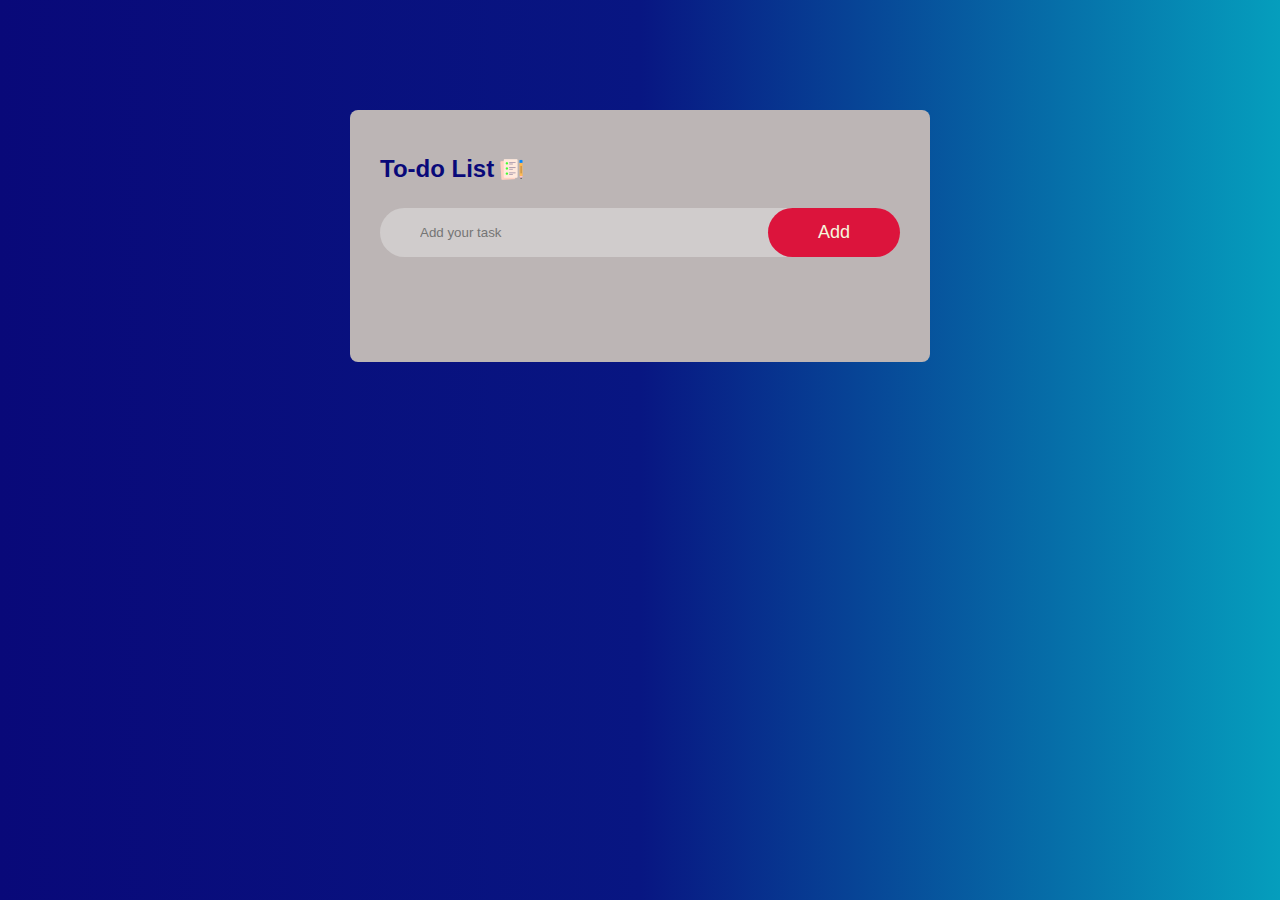
<file: To-Do List/index.html>
<!DOCTYPE html>
<html lang="en">
<head>
    <meta charset="UTF-8">
    <meta name="viewport" content="width=device-width, initial-scale=1.0">
    <link rel="stylesheet" href="style.css">
    <title>To-do List App</title>
</head>
<body>
    <div class="container">
        <div class="todo">
            <h2>To-do List <img src="icon.png" ></h2>
            <div class="row">
                <input type="text" id="input-box" placeholder="Add your task">
                <button onclick="AddTask()">Add</button>
            </div>
            <ul id="list">
              <!---  <li class="done">Task 1</li>
                <li>Task 2</li>
                <li>Task 3</li> -->
            </ul>
        </div>
    </div>
    <script src="script.js"></script>
</body>
</html>
</file>
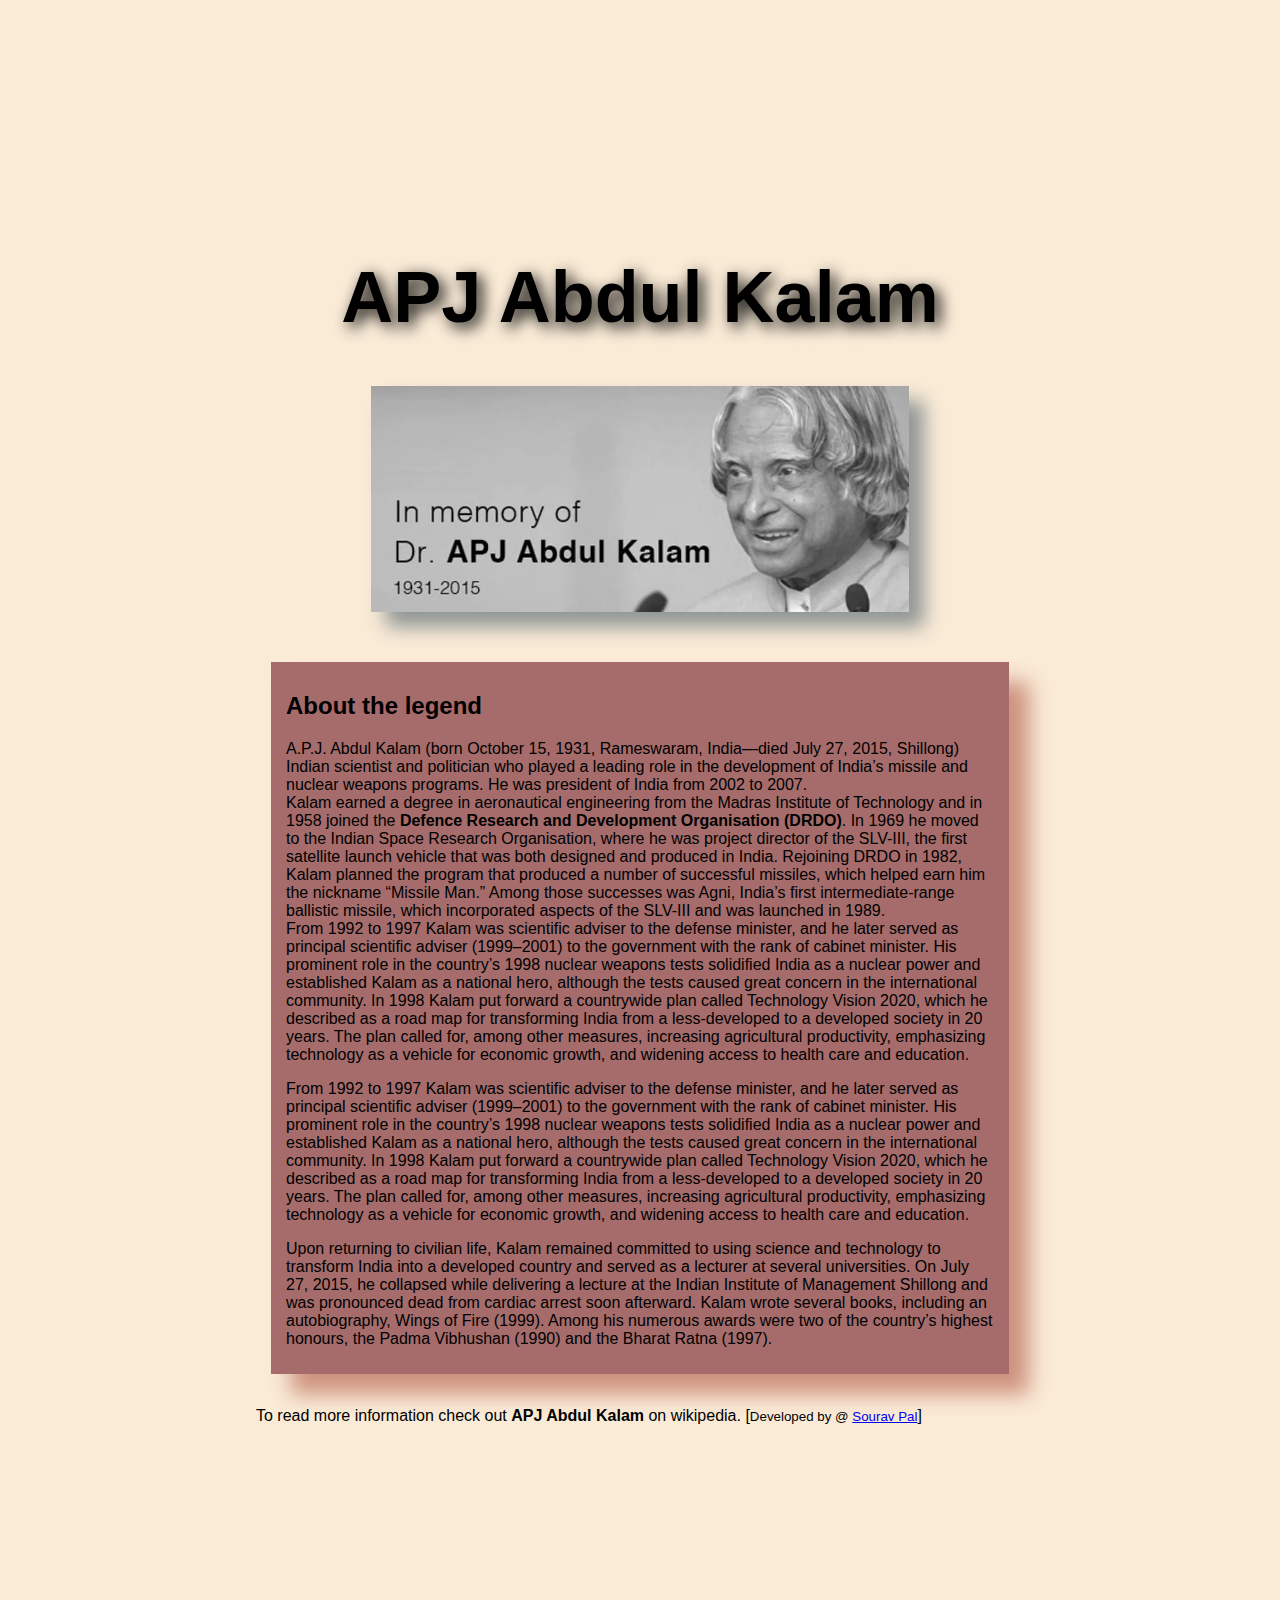
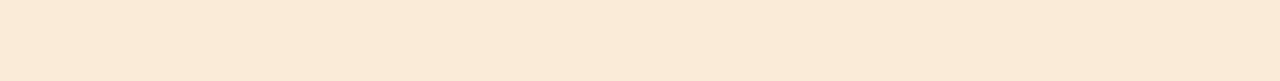
<file: tribute page/index.html>
<!DOCTYPE html>
<html lang="en">

<head>
    <meta charset="UTF-8">
    <meta name="viewport" content="width=device-width, initial-scale=1.0">
    <link rel="stylesheet" href="style.css">
    <title>Tribute page</title>
</head>

<body>
    <main id="main">
    <div>
        <h1 id="title">APJ Abdul Kalam</h1>
    </div>

    <div id="img">
        <img src="apj.webp" alt="" class="center">
    </div>

    <div id="data">
        <h2 id="tribute">About the legend</h2>
        <p>
            A.P.J. Abdul Kalam (born October 15, 1931, Rameswaram, India—died July 27, 2015, Shillong) Indian scientist
            and politician who played a leading role in the development of India’s missile and nuclear weapons programs.
            He was president of India from 2002 to 2007.
            <br>
            Kalam earned a degree in aeronautical engineering from the Madras Institute of Technology and in 1958 joined
            the <b> Defence Research and Development Organisation (DRDO)</b>. In 1969 he moved to the Indian Space Research
            Organisation, where he was project director of the SLV-III, the first satellite launch vehicle that was both
            designed and produced in India. Rejoining DRDO in 1982, Kalam planned the program that produced a number of
            successful missiles, which helped earn him the nickname “Missile Man.” Among those successes was Agni,
            India’s first intermediate-range ballistic missile, which incorporated aspects of the SLV-III and was
            launched in 1989.
            <br>
            From 1992 to 1997 Kalam was scientific adviser to the defense minister, and he later served as principal
            scientific adviser (1999–2001) to the government with the rank of cabinet minister. His prominent role in
            the country’s 1998 nuclear weapons tests solidified India as a nuclear power and established Kalam as a
            national hero, although the tests caused great concern in the international community. In 1998 Kalam put
            forward a countrywide plan called Technology Vision 2020, which he described as a road map for transforming
            India from a less-developed to a developed society in 20 years. The plan called for, among other measures,
            increasing agricultural productivity, emphasizing technology as a vehicle for economic growth, and widening
            access to health care and education.
        </p>
        <p>
            From 1992 to 1997 Kalam was scientific adviser to the defense minister, and he later served as principal
            scientific adviser (1999–2001) to the government with the rank of cabinet minister. His prominent role in
            the country’s 1998 nuclear weapons tests solidified India as a nuclear power and established Kalam as a
            national hero, although the tests caused great concern in the international community. In 1998 Kalam put
            forward a countrywide plan called Technology Vision 2020, which he described as a road map for transforming
            India from a less-developed to a developed society in 20 years. The plan called for, among other measures,
            increasing agricultural productivity, emphasizing technology as a vehicle for economic growth, and widening
            access to health care and education.
        </p>
        <p>
            Upon returning to civilian life, Kalam remained committed to using science and technology to transform India
            into a developed country and served as a lecturer at several universities. On July 27, 2015, he collapsed
            while delivering a lecture at the Indian Institute of Management Shillong and was pronounced dead from
            cardiac arrest soon afterward.

            Kalam wrote several books, including an autobiography, Wings of Fire (1999). Among his numerous awards were
            two of the country’s highest honours, the Padma Vibhushan (1990) and the Bharat Ratna (1997).
        </p>
    </div>
    <br>
    To read more information
    check out 
    <a  id="tribute-link" href="https://en.wikipedia.org/wiki/A._P._J._Abdul_Kalam">
        <b>APJ Abdul Kalam</b> on wikipedia. [<small>Developed by @ <a href="#">Sourav Pal</a></small>]
        </a>
        </main>
</body>

</html>
</file>
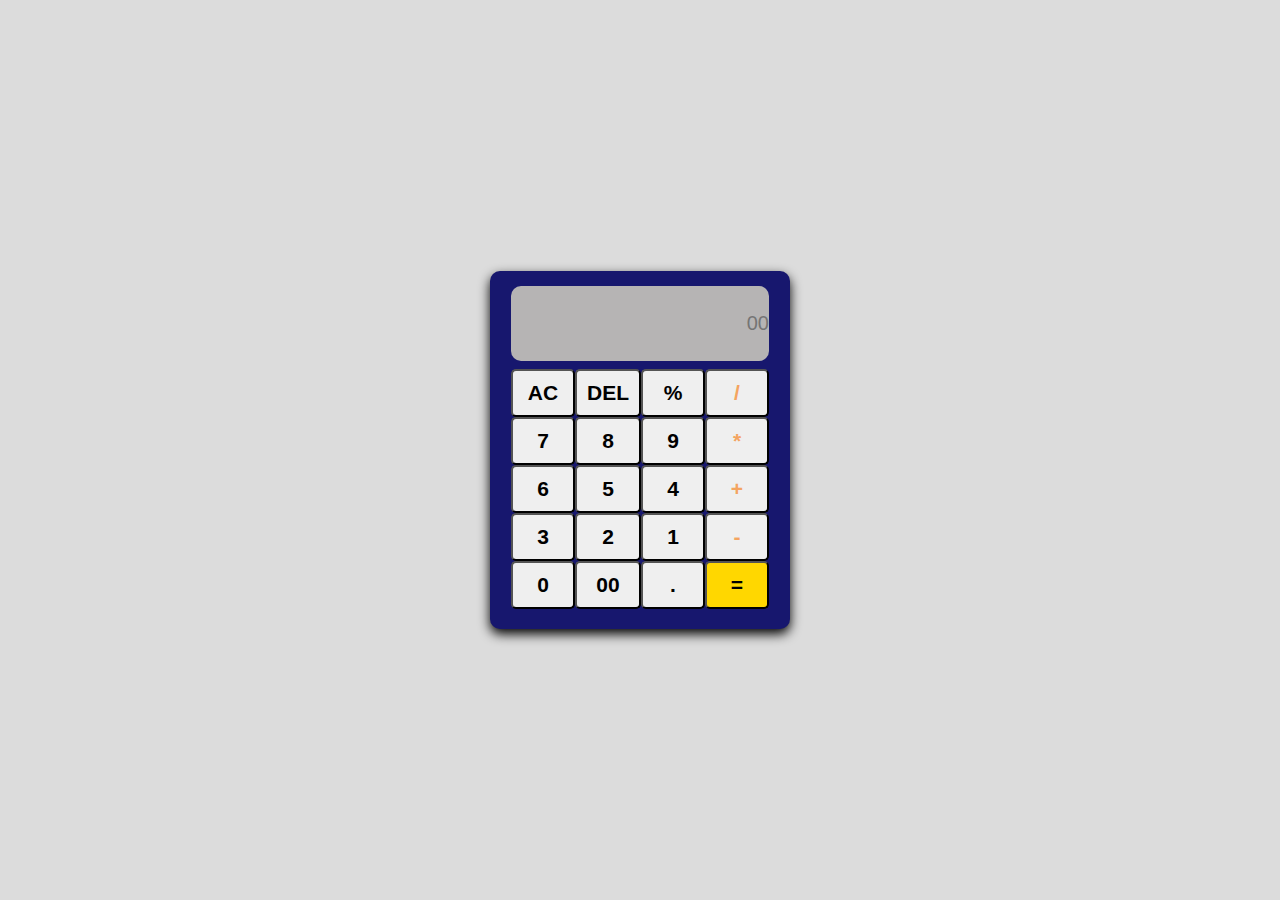
<file: OAIB_Projects/Calcuator/index.html>
<!DOCTYPE html>
<html lang="en">
<head>
    <meta charset="UTF-8">
    <meta name="viewport" content="width=device-width, initial-scale=1.0">
    <title>Calculator</title>
    <link rel="stylesheet" href="style.css">
</head>
<body>
    <div class="container">
        <input type= "text"  class="display" placeholder="00"/>

        <div class="buttons">
            <button data-value="AC">AC</button>
            <button data-value="DEL">DEL</button>
            <button data-value="%">%</button>
            <button data-value="/" class="operator">/</button>
          
            <button data-value="7">7</button>
            <button data-value="8">8</button>
            <button data-value="9">9</button>
            <button data-value="*"class="operator">*</button>

            <button data-value="6">6</button>
            <button data-value="5">5</button>
            <button data-value="4">4</button>
            <button data-value="+"class="operator">+</button>

            <button data-value="3">3</button>
            <button data-value="2">2</button>
            <button data-value="1">1</button>
            <button data-value="-"class="operator">-</button>

            <button data-value="0">0</button>
            <button data-value="00">00</button>
            <button data-value=".">.</button>
            <button data-value="=" id="btn">=</button>
        </div>
    </div>
    <script src="script.js"></script>
</body>
</html>
</file>
<file: To-Do List/style.css>
*{
    padding:0px;
    margin: 0px;
    font-family: "Poppins" ,sans-serif;
    box-sizing: border-box;
}
.container{
    width: 100%;
    min-height: 100vh;
    background: linear-gradient(90deg,#090979,#081682,#059ebd);
    padding: 10px;
}
.todo{
    width: 100%;
    max-width: 580px;
    background-color:rgb(188, 181, 181) ;
    border-radius: 8px;
    margin: 100px auto 20px;
    padding: 45px 30px 80px;

}
.todo h2{
    display: flex;
    color:#090979;
    align-items: center;
    margin-bottom: 25px;
    font-weight: 600;
}
.todo h2 img{
    width: 25px; 
    margin-left :5px; 
}
.row{
    display: flex;
    align-items:center;
    justify-content:space-between ;
    background:#d0cccc;
    border-radius: 25px;
    padding-left: 20px;
    margin-bottom: 25px; 

}
input{
   flex: 1;
   outline: none;
   border: none;  
   background: transparent;
   padding: 10px;
   margin-left: 10px;
   font-weight: 18px;
}
button{
   border: none;
   outline: none;
   padding: 14px 50px;
   color:beige  ;
   font-size: 18px;
   border-radius: 45px;
   background-color:crimson ;
   cursor: pointer;
}
ul li{
    list-style: none;
    padding: 8px 6px 6px 50px;
    font-size: 15px;
    cursor: pointer;
    user-select: none;
    position: relative;
}
ul li::before{
    content: '';
    height: 25px;
    width: 25px;
    border-radius: 50%;
    background-image: url(unchecked.png);
    background-size: cover;
    background-position: center;
    left: 8px;
    top: 5px;
    position: absolute;
}
ul li.done{
    color: rgb(0, 125, 250);
    text-decoration: line-through;
}
ul li span{
    position: absolute;
    right: 0;
    top: 5px;
    width: 40px;
    height: 40px;
    font-size: 21px;
    line-height: 40px;
    color: #555;
    line-height: 40px;
    text-align: center;
    border-radius: 50%;
}
ul li span:hover{
    background-color:rgb(185, 194, 194) ;
}
ul li.done::before{
    background-image: url(checked.png);
}
</file>
<file: tribute page/style.css>
*{
    font-family: "Poppins", sans-serif;
}
body{
    background-color:antiquewhite;
    margin: 20%;
}
#title{
    text-align: center;
    text-shadow: 5px 5px 16px black;
    font-size: 8vh;
    
}
img{
    display:block;
    margin-right: auto;
    margin-left: auto;
    width: 70%;
    box-shadow: 15px 15px 18px rgb(144, 150, 150);

}
#data{
    background-color:rgba(159, 99, 99, 0.937);
    box-shadow: 20px 20px 20px #cd927e ;
    padding: 10px 15px;
    margin: 15px;
    margin-top: 50px;
}
h1.title.a{
    font-size: 35px;
    color: aliceblue;
    text-align: center;
    text-shadow: 5px 5px 10px black;
}
#tribute-link{
    text-decoration: none;
    color:black
}
#tribute-linksmall.a{
    text-decoration: none;
}
</file>
<file: OAIB_Projects/Calcuator/style.css>
*{
    margin: 0;
    padding: 0;
    box-sizing: border-box;
    font-family: "Poppins", sans-serif;
}
body{
    height: 100vh;
    align-items: center;
    justify-content: center;
    display: flex;
    background:#dcdcdc ;
}
.container{
   position: relative; 
   max-width: 300px;
   width: 100%;
   padding: 10px 21px 20px;
   border-radius: 10px;
   box-shadow: 0px 5px 12px;
   background-color:rgb(23, 23, 110) ;
}
.display{
    height: 75px;
    width:100% ;
    margin-bottom: 8px; 
    margin-top: 5px;
    background-color: rgb(182, 180, 180);
    outline: none;
    border-radius: 10px;
    border: none;
    font-size: 20px;
    text-align: right;
}
.buttons{
    display: grid;
    grid-row:100px;
    grid-column: 100px;
    grid-template-columns:repeat(4,2fr) ;
}
.buttons button{
    padding:  10px;
    border-radius: 5px;
    border-color:5px solid #0000 ;
    font-size: 21px;
    font-weight:bold;
    cursor: pointer;
    
}

.buttons button:active{
    background-color:rgb(146, 173, 223);
    transform: translate(1px,1px)
}
.operator{
    color:sandybrown;
}
#btn{
   background-color:gold

}
</file>
